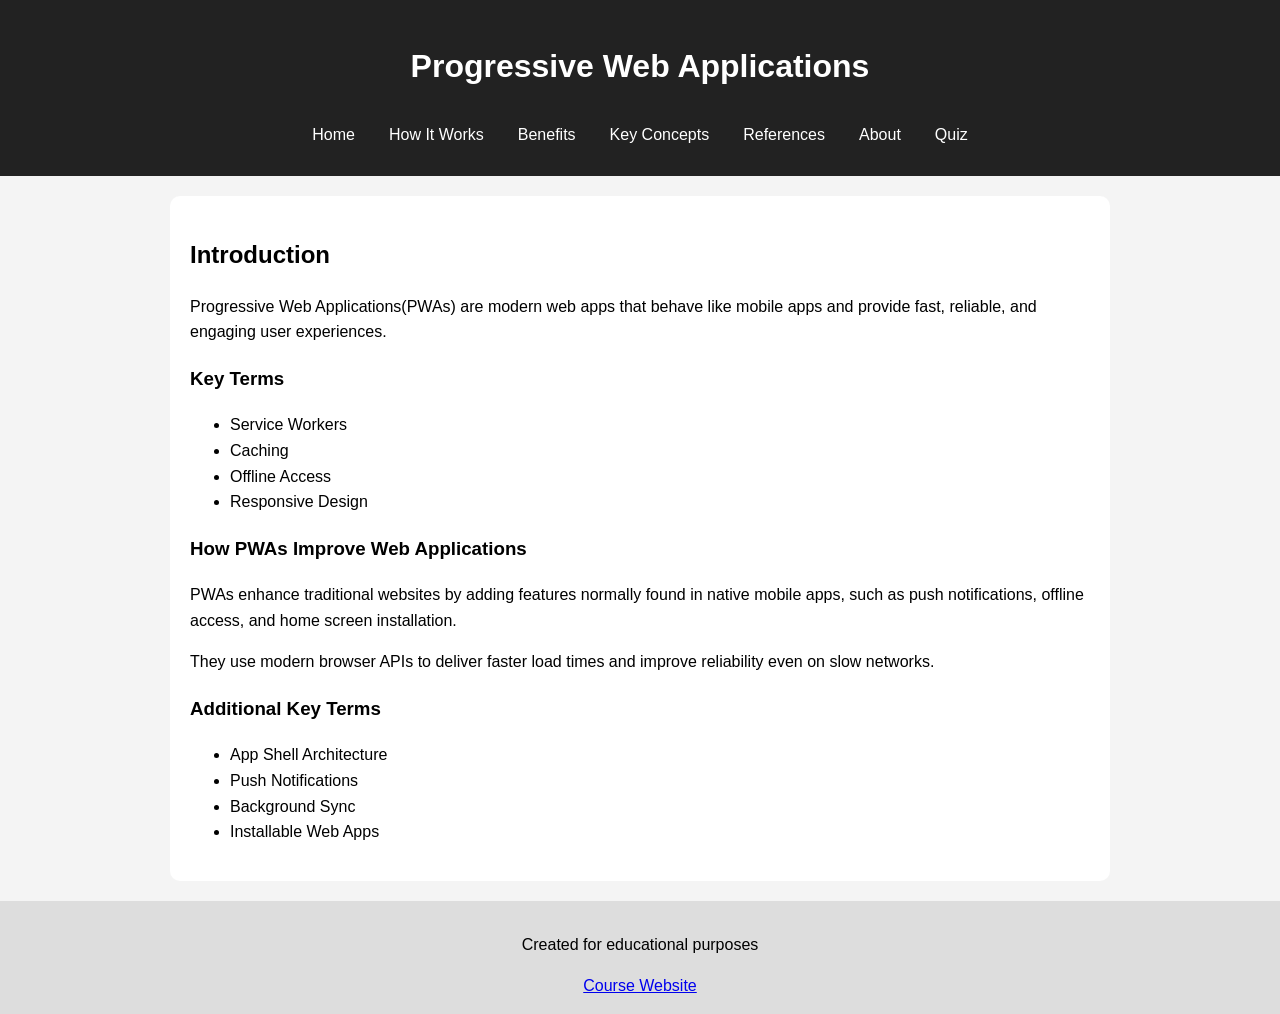
<file: index.html>
<!DOCTYPE html>
<html lang="en">
<head>
  <meta charset="UTF-8">
  <meta name ="viewport" content ="width=device-width, intial-scale=1.0">
  <title>PWA Home</title>
  <!-- Link to external CSS file -->
  <link rel="stylesheet" href="style.css">
</head>
<body>

<!-- Header with site title and navigation -->
<header>
  <h1>Progressive Web Applications</h1>
  <nav>
    <!-- Navigation menu linking to all pages -->
    <a href="index.html">Home</a>
    <a href="how-it-works.html">How It Works</a>
    <a href="benefits.html">Benefits</a>
    <a href="concepts.html">Key Concepts</a>
    <a href="references.html">References</a>
    <a href="about.html">About</a>
    <a href="quiz.html">Quiz</a>
  </nav>
</header>

<!-- Main section with introduction and key terms -->
<section>
  <h2>Introduction</h2>
  <p>Progressive Web Applications(PWAs) are modern web apps that behave like mobile apps and provide fast, reliable, and engaging user experiences.</p>

  <h3>Key Terms</h3>
  <ul>
    <li>Service Workers</li>
    <li>Caching</li>
    <li>Offline Access</li>
    <li>Responsive Design</li>
  </ul>
  <h3>How PWAs Improve Web Applications</h3>
<p>PWAs enhance traditional websites by adding features normally found in native mobile apps, such as push notifications, offline access, and home screen installation.</p>

<p>They use modern browser APIs to deliver faster load times and improve reliability even on slow networks.</p>

<h3>Additional Key Terms</h3>
<ul>
  <li>App Shell Architecture</li>
  <li>Push Notifications</li>
  <li>Background Sync</li>
  <li>Installable Web Apps</li>
</ul>

</section>

<!-- Footer section -->
<footer>
  <p>Created for educational purposes</p>
  <!-- Link to course website -->
  <a href="https://ksuweb.github.io/IT3203/">Course Website</a>
</footer>

</body>
</html>
</file>
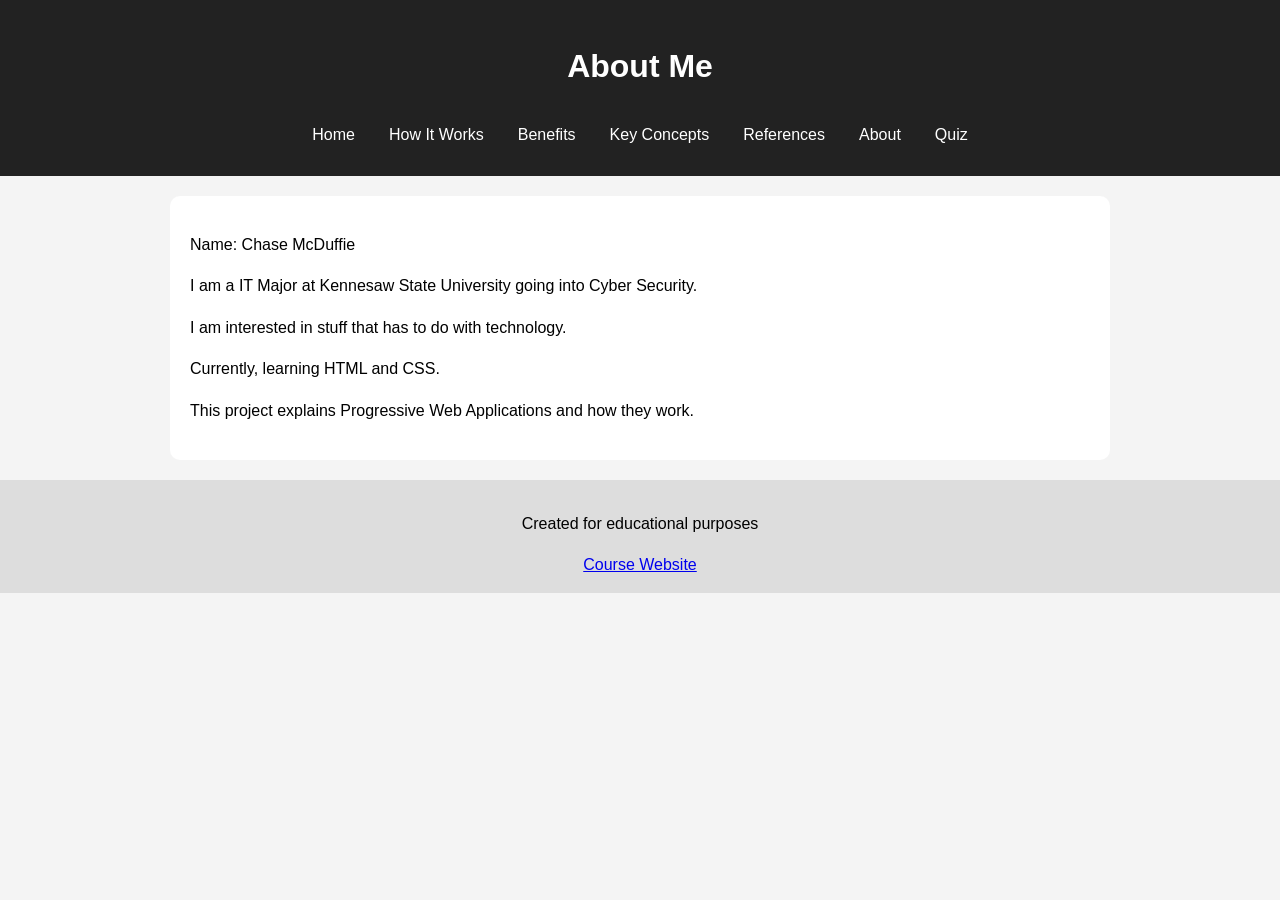
<file: about.html>
<!DOCTYPE html>
<html>
<head>
  <meta charset="UTF-8">
  <meta name="viewport" content="width=device-width, initial-scale=1.0">
  <title>About</title>
  <link rel="stylesheet" href="style.css">
</head>
<body>

<!-- Header and navigation -->
<header>
  <h1>About Me</h1>
  <nav>
    <a href="index.html">Home</a>
    <a href="how-it-works.html">How It Works</a>
    <a href="benefits.html">Benefits</a>
    <a href="concepts.html">Key Concepts</a>
    <a href="references.html">References</a>
    <a href="about.html">About</a>
    <a href="quiz.html">Quiz</a>
  </nav>
</header>

<!-- Main content -->
<section>
  <p>Name: Chase McDuffie</p>
  <p>I am a IT Major at Kennesaw State University going into Cyber Security.</p>
  <p>I am interested in stuff that has to do with technology.</p>
  <p>Currently, learning HTML and CSS.</p>
  <p>This project explains Progressive Web Applications and how they work.</p>
</section>

<!-- Footer -->
<footer>
  <p>Created for educational purposes</p>
  <a href="https://ksuweb.github.io/IT3203/">Course Website</a>
</footer>

</body>
</html>
</file>
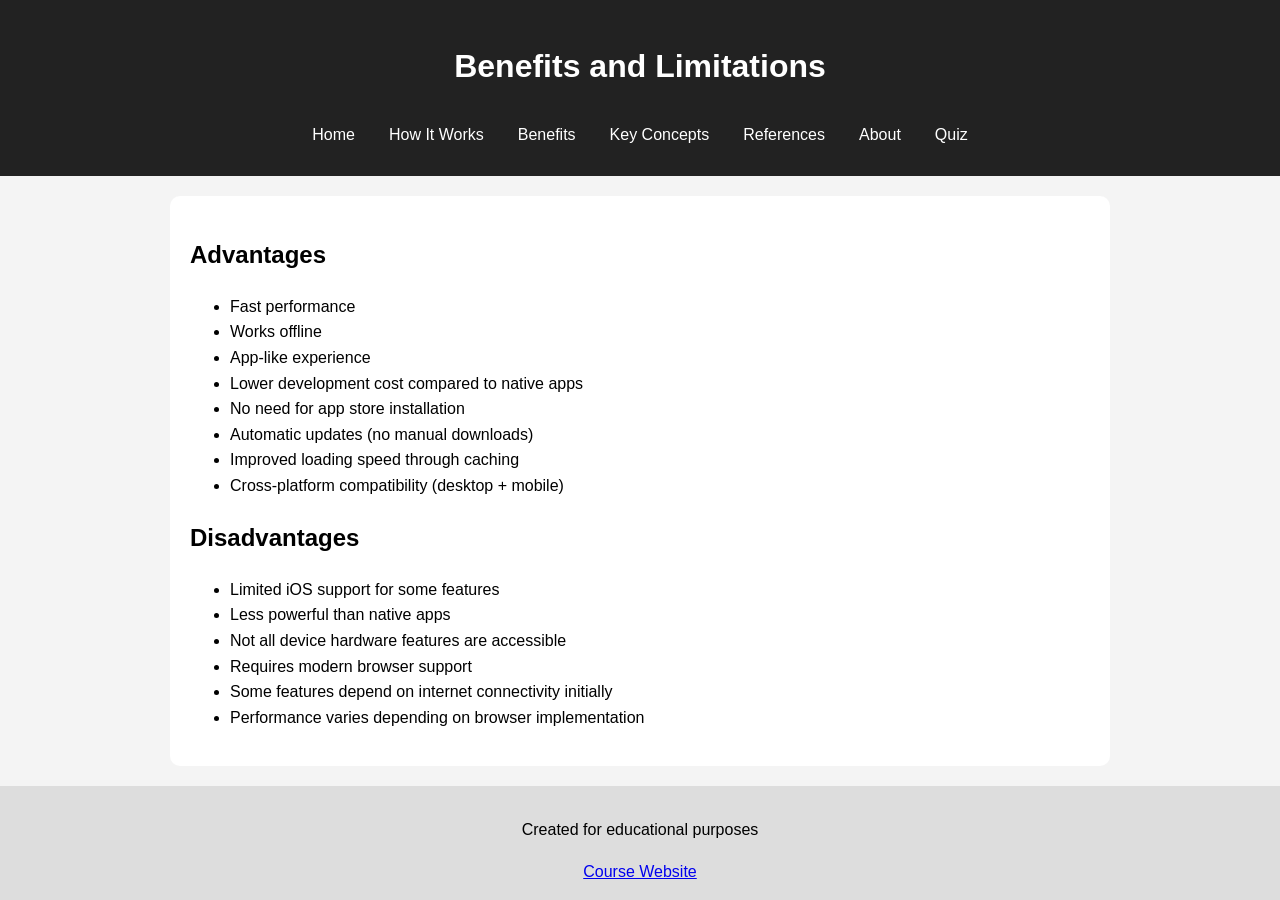
<file: benefits.html>
<!DOCTYPE html>
<html>
<head>
  <meta charset="UTF-8">
  <meta name="viewport" content="width=device-width, initial-scale=1.0">
  <title>Benefits</title>
  <link rel="stylesheet" href="style.css">
</head>
<body>

<!-- Header and navigation -->
<header>
  <h1>Benefits and Limitations</h1>
  <nav>
    <a href="index.html">Home</a>
    <a href="how-it-works.html">How It Works</a>
    <a href="benefits.html">Benefits</a>
    <a href="concepts.html">Key Concepts</a>
    <a href="references.html">References</a>
    <a href="about.html">About</a>
    <a href="quiz.html">Quiz</a>
  </nav>
</header>

<!-- Main content -->
<section>
  <h2>Advantages</h2>
  <ul>
  <li>Fast performance</li>
  <li>Works offline</li>
  <li>App-like experience</li>
  <li>Lower development cost compared to native apps</li>
  <li>No need for app store installation</li>
  <li>Automatic updates (no manual downloads)</li>
  <li>Improved loading speed through caching</li>
  <li>Cross-platform compatibility (desktop + mobile)</li>
</ul>

  <h2>Disadvantages</h2>
  <ul>
  <li>Limited iOS support for some features</li>
  <li>Less powerful than native apps</li>
  <li>Not all device hardware features are accessible</li>
  <li>Requires modern browser support</li>
  <li>Some features depend on internet connectivity initially</li>
  <li>Performance varies depending on browser implementation</li>
</ul>
</section>

<!-- Footer -->
<footer>
  <p>Created for educational purposes</p>
  <a href="https://ksuweb.github.io/IT3203/">Course Website</a>
</footer>

</body>
</html>
</file>
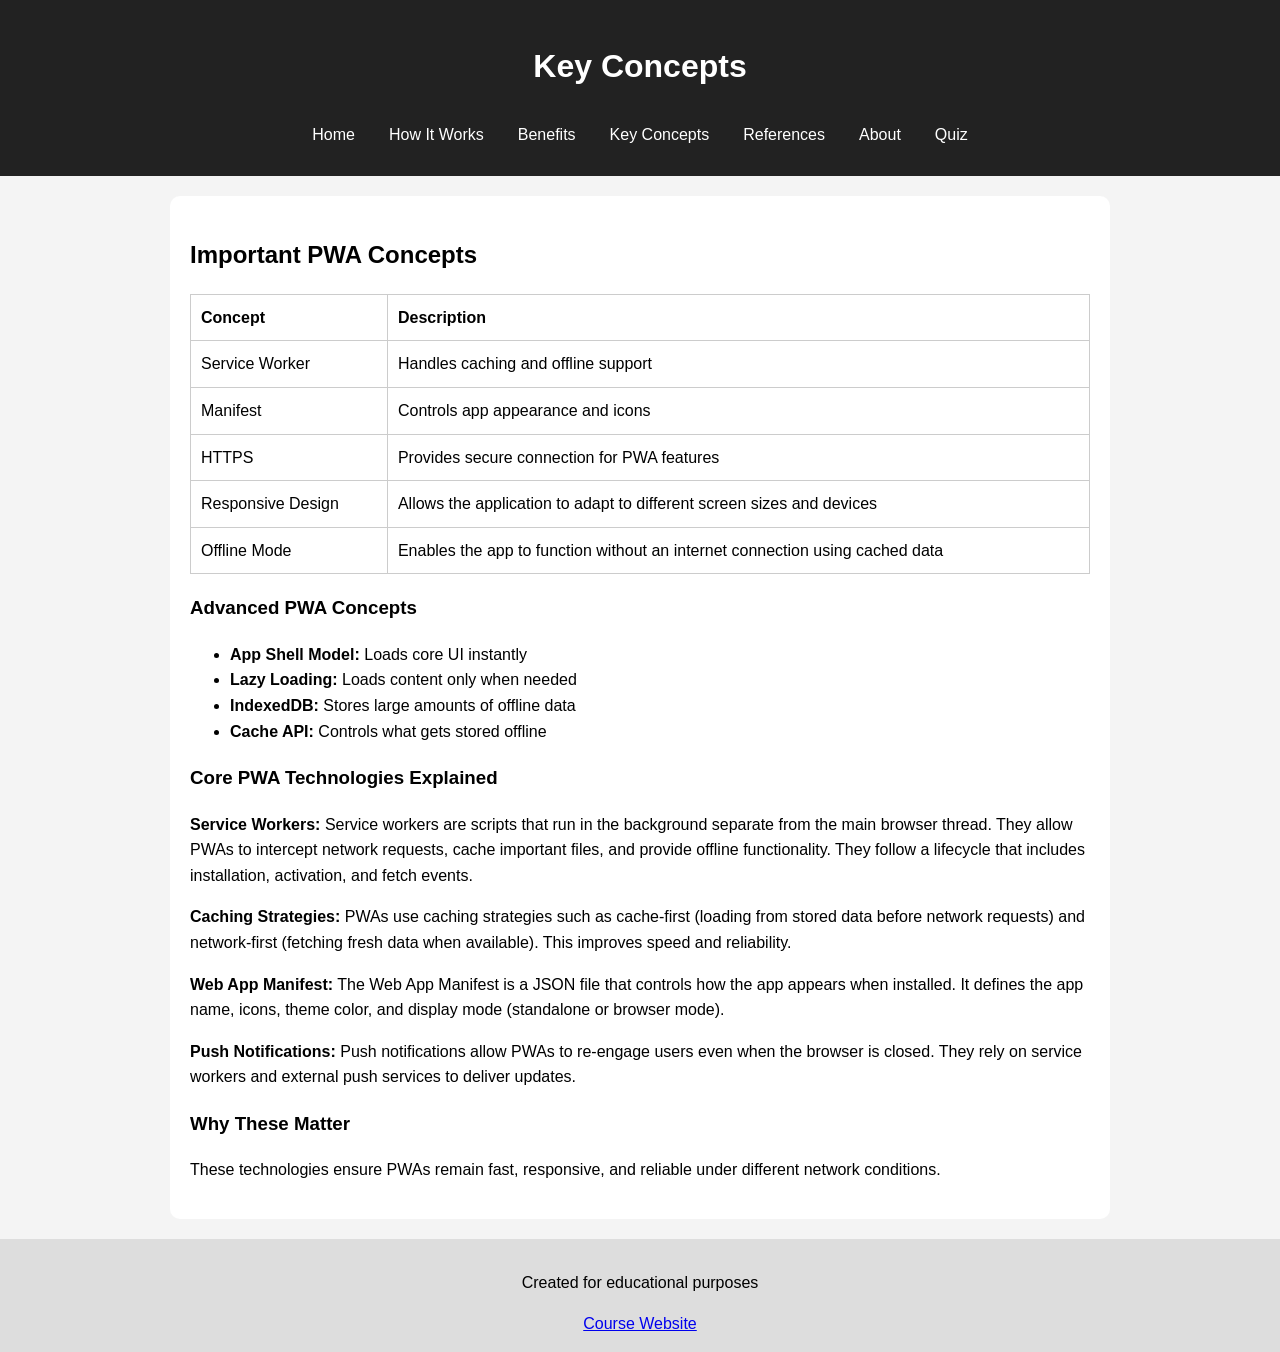
<file: concepts.html>
<!DOCTYPE html>
<html>
<head>
  <meta charset="UTF-8">
  <meta name="viewport" content="width=device-width, initial-scale=1.0">
  <title>Key Concepts</title>
  <link rel="stylesheet" href="style.css">
</head>
<body>

<!-- Header and navigation -->
<header>
  <h1>Key Concepts</h1>
  <nav>
    <a href="index.html">Home</a>
    <a href="how-it-works.html">How It Works</a>
    <a href="benefits.html">Benefits</a>
    <a href="concepts.html">Key Concepts</a>
    <a href="references.html">References</a>
    <a href="about.html">About</a>
    <a href="quiz.html">Quiz</a>
  </nav>
</header>

<!-- Main content -->
<section>
  <h2>Important PWA Concepts</h2>
  <table border="1">
    <tr>
      <th>Concept</th>
      <th>Description</th>
    </tr>
    <tr>
      <td>Service Worker</td>
      <td>Handles caching and offline support</td>
    </tr>
    <tr>
      <td>Manifest</td>
      <td>Controls app appearance and icons</td>
    </tr>
    <tr>
      <td>HTTPS</td>
      <td>Provides secure connection for PWA features</td>
    </tr>
    <tr>
  <td>Responsive Design</td>
  <td>Allows the application to adapt to different screen sizes and devices</td>
    </tr>
    <tr>
  <td>Offline Mode</td>
  <td>Enables the app to function without an internet connection using cached data</td>
    </tr>
  </table>
  <h3>Advanced PWA Concepts</h3>
<ul>
  <li><b>App Shell Model:</b> Loads core UI instantly</li>
  <li><b>Lazy Loading:</b> Loads content only when needed</li>
  <li><b>IndexedDB:</b> Stores large amounts of offline data</li>
  <li><b>Cache API:</b> Controls what gets stored offline</li>
</ul>
<h3>Core PWA Technologies Explained</h3>

  <p><b>Service Workers:</b> Service workers are scripts that run in the background separate from the main browser thread. They allow PWAs to intercept network requests, cache important files, and provide offline functionality. They follow a lifecycle that includes installation, activation, and fetch events.</p>
  <p><b>Caching Strategies:</b> PWAs use caching strategies such as cache-first (loading from stored data before network requests) and network-first (fetching fresh data when available). This improves speed and reliability.</p>
  <p><b>Web App Manifest:</b> The Web App Manifest is a JSON file that controls how the app appears when installed. It defines the app name, icons, theme color, and display mode (standalone or browser mode).</p>
  <p><b>Push Notifications:</b> Push notifications allow PWAs to re-engage users even when the browser is closed. They rely on service workers and external push services to deliver updates.</p>

<h3>Why These Matter</h3>
<p>These technologies ensure PWAs remain fast, responsive, and reliable under different network conditions.</p>
</section>

<!-- Footer -->
<footer>
  <p>Created for educational purposes</p>
  <a href="https://ksuweb.github.io/IT3203/">Course Website</a>
</footer>

</body>
</html>
</file>
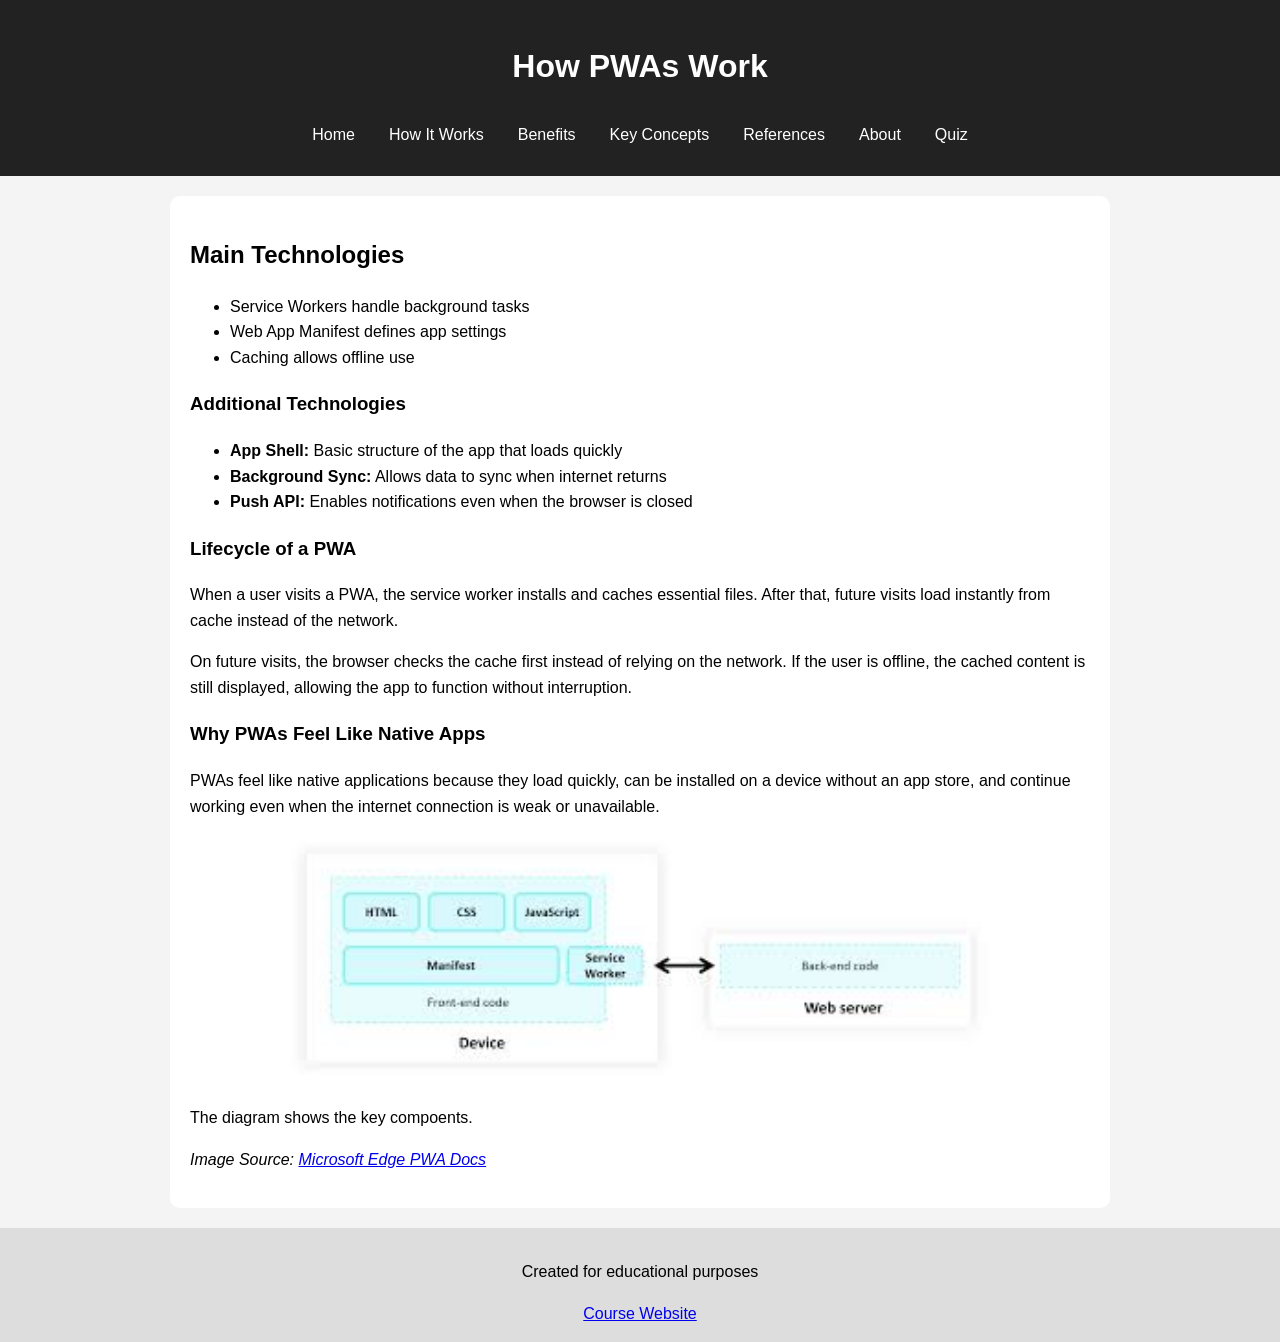
<file: how-it-works.html>
<!DOCTYPE html>
<html>
<head>
  <meta charset="UTF-8">
  <meta name="viewport" content="width=device-width, initial-scale=1.0">
  <title>How PWAs Work</title>
  <link rel="stylesheet" href="style.css">
</head>
<body>

<!-- Header and navigation -->
<header>
  <h1>How PWAs Work</h1>
  <nav>
    <a href="index.html">Home</a>
    <a href="how-it-works.html">How It Works</a>
    <a href="benefits.html">Benefits</a>
    <a href="concepts.html">Key Concepts</a>
    <a href="references.html">References</a>
    <a href="about.html">About</a>
    <a href="quiz.html">Quiz</a>
  </nav>
</header>

<!-- Main content -->
<section>
  <h2>Main Technologies</h2>
  <ul>
    <li>Service Workers handle background tasks</li>
    <li>Web App Manifest defines app settings</li>
    <li>Caching allows offline use</li>
  </ul>
  <h3>Additional Technologies</h3>
<ul>
  <li><b>App Shell:</b> Basic structure of the app that loads quickly</li>
  <li><b>Background Sync:</b> Allows data to sync when internet returns</li>
  <li><b>Push API:</b> Enables notifications even when the browser is closed</li>
</ul>

<h3>Lifecycle of a PWA</h3>
<p>When a user visits a PWA, the service worker installs and caches essential files. After that, future visits load instantly from cache instead of the network.</p>
<p>On future visits, the browser checks the cache first instead of relying on the network. If the user is offline, the cached content is still displayed, allowing the app to function without interruption.</p>
<h3>Why PWAs Feel Like Native Apps</h3>
<p>PWAs feel like native applications because they load quickly, can be installed on a device without an app store, and continue working even when the internet connection is weak or unavailable.</p>
  
<!-- PWA diagram image -->
  <div class="image-container">
  <img src="images/Pwaimage.jpg" alt="PWA diagram">
</div>
  <p>The diagram shows the key compoents.</p>
  <p><em> Image Source: <a href = "https://learn.microsoft.com/en-us/microsoft-edge/progressive-web-apps/how-to/">Microsoft Edge PWA Docs</a></em></p>
</section>

<!-- Footer -->
<footer>
  <p>Created for educational purposes</p>
  <a href="https://ksuweb.github.io/IT3203/">Course Website</a>
</footer>

</body>
</html>
</file>
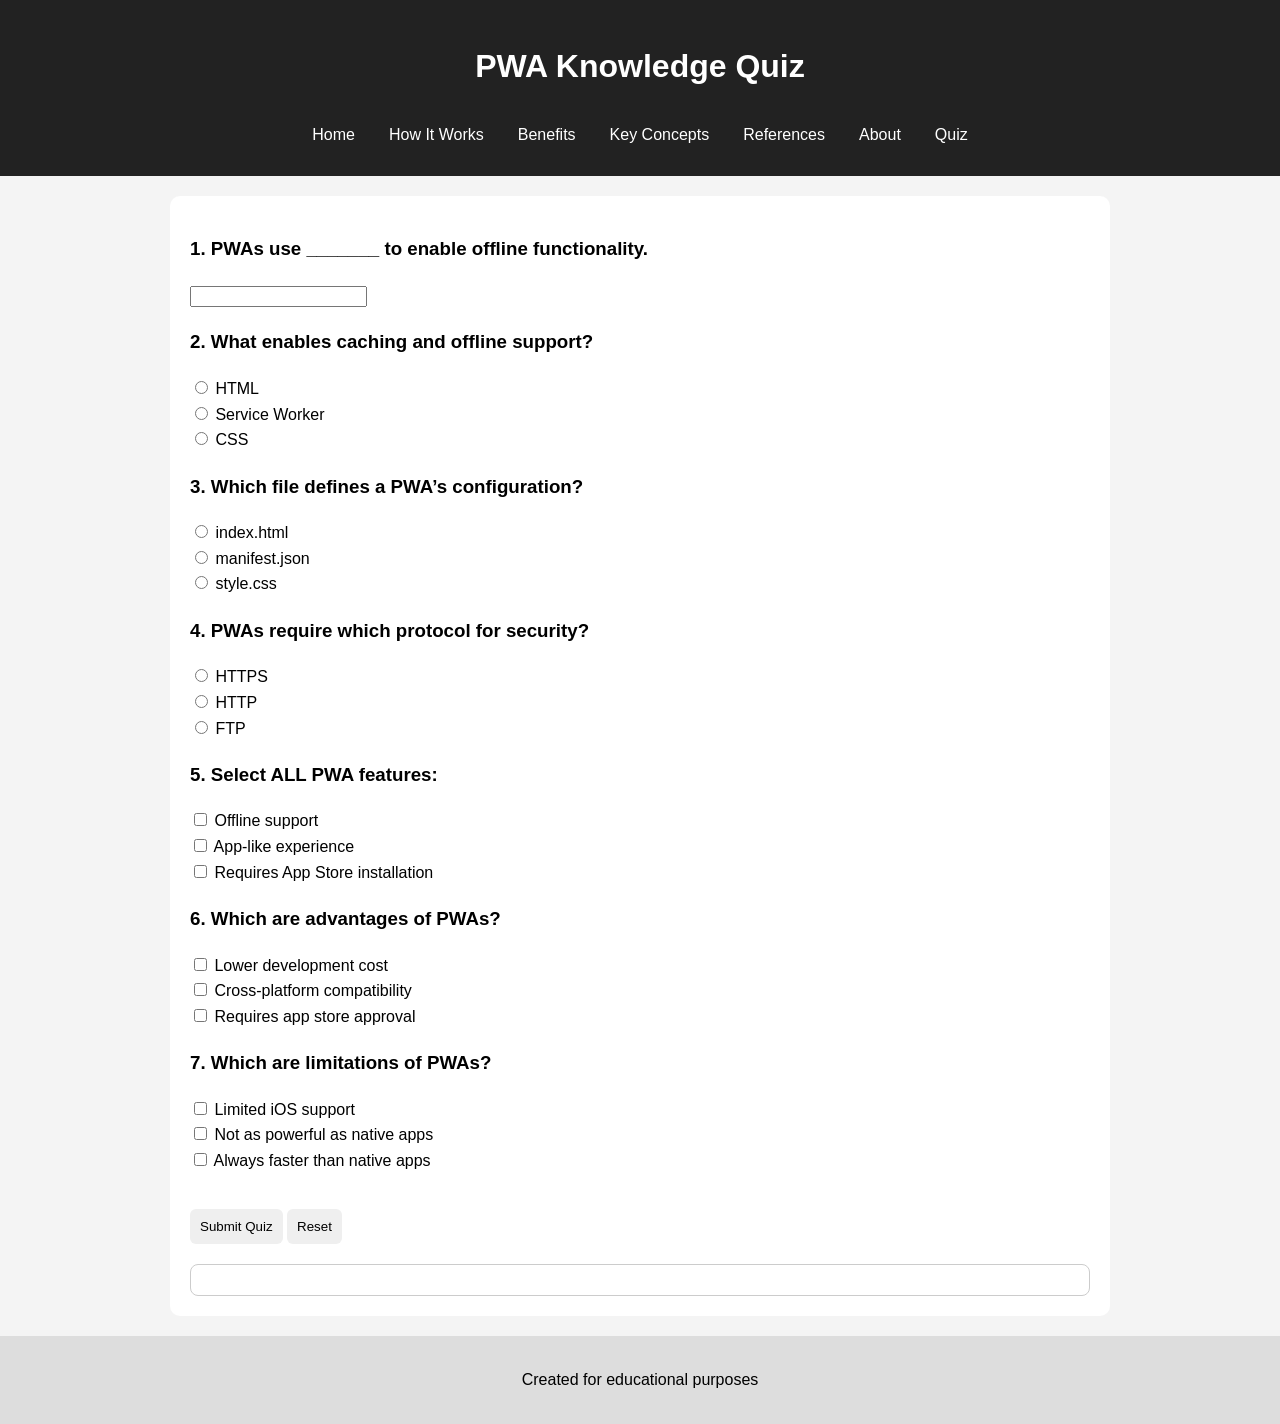
<file: quiz.html>
<!DOCTYPE html>
<html>
<head>
  <meta charset="UTF-8">
  <meta name="viewport" content="width=device-width, initial-scale=1.0">
<title>PWA Quiz</title>
<link rel="stylesheet" href="style.css">

<style>
.result-box {
  margin-top: 20px;
  padding: 15px;
  border-radius: 8px;
  background: #fff;
  border: 1px solid #ccc;
}

.correct { color: green; font-weight: bold; }
.incorrect { color: red; font-weight: bold; }

button {
  margin-top: 10px;
  padding: 10px;
  cursor: pointer;
}
</style>
</head>

<body>

<header>
  <h1>PWA Knowledge Quiz</h1>
  <nav>
    <a href="index.html">Home</a>
    <a href="how-it-works.html">How It Works</a>
    <a href="benefits.html">Benefits</a>
    <a href="concepts.html">Key Concepts</a>
    <a href="references.html">References</a>
    <a href="about.html">About</a>
    <a href="quiz.html">Quiz</a>
  </nav>
</header>

<section>

<form id="quizForm">

<!-- Q1 -->
<h3>1. PWAs use _______ to enable offline functionality.</h3>
<input type="text" id="q1">

<!-- Q2 -->
<h3>2. What enables caching and offline support?</h3>
<input type="radio" name="q2" value="wrong"> HTML<br>
<input type="radio" name="q2" value="correct"> Service Worker<br>
<input type="radio" name="q2" value="wrong"> CSS<br>

<!-- Q3 -->
<h3>3. Which file defines a PWA’s configuration?</h3>
<input type="radio" name="q3" value="wrong"> index.html<br>
<input type="radio" name="q3" value="correct"> manifest.json<br>
<input type="radio" name="q3" value="wrong"> style.css<br>

<!-- Q4 -->
<h3>4. PWAs require which protocol for security?</h3>
<input type="radio" name="q4" value="correct"> HTTPS<br>
<input type="radio" name="q4" value="wrong"> HTTP<br>
<input type="radio" name="q4" value="wrong"> FTP<br>

<!-- Q5 -->
<h3>5. Select ALL PWA features:</h3>
<input type="checkbox" name="q5" value="correct"> Offline support<br>
<input type="checkbox" name="q5" value="correct"> App-like experience<br>
<input type="checkbox" name="q5" value="wrong"> Requires App Store installation<br>

<!-- Q6 -->
<h3>6. Which are advantages of PWAs?</h3>
<input type="checkbox" name="q6" value="correct"> Lower development cost<br>
<input type="checkbox" name="q6" value="correct"> Cross-platform compatibility<br>
<input type="checkbox" name="q6" value="wrong"> Requires app store approval<br>

<!-- Q7 -->
<h3>7. Which are limitations of PWAs?</h3>
<input type="checkbox" name="q7" value="correct"> Limited iOS support<br>
<input type="checkbox" name="q7" value="correct"> Not as powerful as native apps<br>
<input type="checkbox" name="q7" value="wrong"> Always faster than native apps<br>

<br>

<button type="button" onclick="gradeQuiz()">Submit Quiz</button>
<button type="button" onclick="resetQuiz()">Reset</button>

</form>

<div id="results" class="result-box"></div>

</section>

<footer>
<p>Created for educational purposes</p>
</footer>

<script>
function gradeQuiz() {
  let score = 0;
  let output = "";

  // Q1
  let q1 = document.getElementById("q1").value.toLowerCase();
  if (q1.includes("service worker")) {
    score++;
    output += "<p class='correct'>Q1 Correct</p>";
  } else {
    output += "<p class='incorrect'>Q1 Incorrect — Correct Answer: Service Worker</p>";
  }

  // Q2
  let q2 = document.querySelector('input[name="q2"]:checked');
  if (q2 && q2.value === "correct") {
    score++;
    output += "<p class='correct'>Q2 Correct</p>";
  } else {
    output += "<p class='incorrect'>Q2 Incorrect — Correct Answer: Service Worker</p>";
  }

  // Q3
  let q3 = document.querySelector('input[name="q3"]:checked');
  if (q3 && q3.value === "correct") {
    score++;
    output += "<p class='correct'>Q3 Correct</p>";
  } else {
    output += "<p class='incorrect'>Q3 Incorrect — Correct Answer: manifest.json</p>";
  }

  // Q4
  let q4 = document.querySelector('input[name="q4"]:checked');
  if (q4 && q4.value === "correct") {
    score++;
    output += "<p class='correct'>Q4 Correct</p>";
  } else {
    output += "<p class='incorrect'>Q4 Incorrect — Correct Answer: HTTPS</p>";
  }

  // Q5
  let q5 = document.querySelectorAll('input[name="q5"]');
  let correct5 = true;

  q5.forEach(cb => {
    if ((cb.checked && cb.value !== "correct") ||
        (!cb.checked && cb.value === "correct")) {
      correct5 = false;
    }
  });

  if (correct5) {
    score++;
    output += "<p class='correct'>Q5 Correct</p>";
  } else {
    output += "<p class='incorrect'>Q5 Incorrect — Correct Answers: Offline support, App-like experience</p>";
  }

  // Q6
  let q6 = document.querySelectorAll('input[name="q6"]');
  let correct6 = true;

  q6.forEach(cb => {
    if ((cb.checked && cb.value !== "correct") ||
        (!cb.checked && cb.value === "correct")) {
      correct6 = false;
    }
  });

  if (correct6) {
    score++;
    output += "<p class='correct'>Q6 Correct</p>";
  } else {
    output += "<p class='incorrect'>Q6 Incorrect — Correct Answers: Lower development cost, Cross-platform compatibility</p>";
  }

  // Q7
  let q7 = document.querySelectorAll('input[name="q7"]');
  let correct7 = true;

  q7.forEach(cb => {
    if ((cb.checked && cb.value !== "correct") ||
        (!cb.checked && cb.value === "correct")) {
      correct7 = false;
    }
  });

  if (correct7) {
    score++;
    output += "<p class='correct'>Q7 Correct</p>";
  } else {
    output += "<p class='incorrect'>Q7 Incorrect — Correct Answers: Limited iOS support, Not as powerful as native apps</p>";
  }

  // Final result
  let result = (score >= 4)
    ? "<h2 class='correct'>PASS</h2>"
    : "<h2 class='incorrect'>FAIL</h2>";

  document.getElementById("results").innerHTML =
    result + "<h3>Total Score: " + score + "/7</h3>" + output;
}

function resetQuiz() {
  document.getElementById("quizForm").reset();
  document.getElementById("results").innerHTML = "";
}
</script>

</body>
</html>
</file>
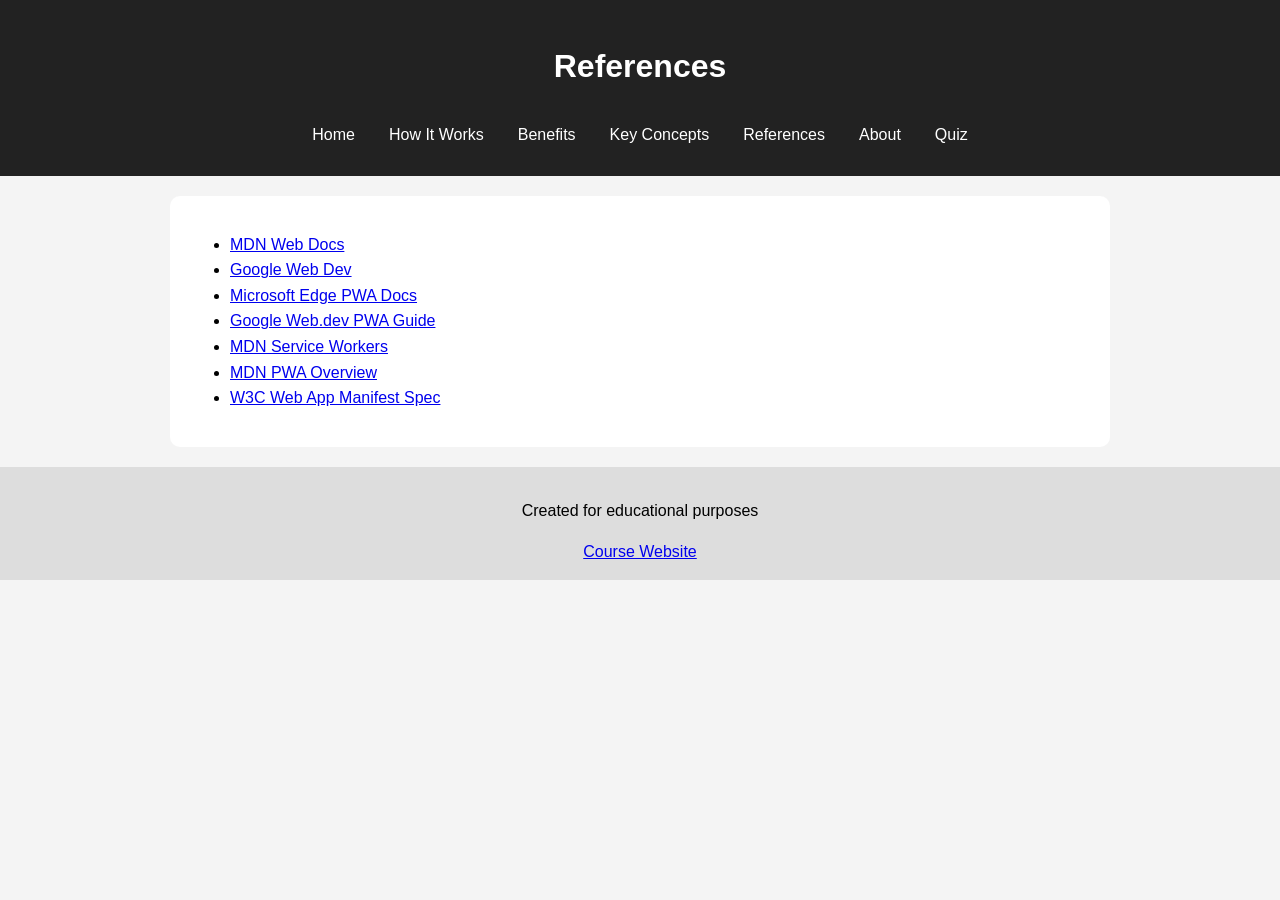
<file: references.html>
<!DOCTYPE html>
<html>
<head>
  <meta charset="UTF-8">
  <meta name="viewport" content="width=device-width, initial-scale=1.0">
  <title>References</title>
  <link rel="stylesheet" href="style.css">
</head>
<body>

<!-- Header and navigation -->
<header>
  <h1>References</h1>
  <nav>
    <a href="index.html">Home</a>
    <a href="how-it-works.html">How It Works</a>
    <a href="benefits.html">Benefits</a>
    <a href="concepts.html">Key Concepts</a>
    <a href="references.html">References</a>
    <a href="about.html">About</a>
    <a href="quiz.html">Quiz</a>
  </nav>
</header>

<!-- Main content -->
<section>
  <ul>
    <li><a href="https://developer.mozilla.org">MDN Web Docs</a></li>
    <li><a href="https://web.dev">Google Web Dev</a></li>
    <li><a href = "https://learn.microsoft.com/en-us/microsoft-edge/progressive-web-apps/how-to/">Microsoft Edge PWA Docs</a></li>
    <li><a href="https://web.dev/progressive-web-apps/">Google Web.dev PWA Guide</a></li>
<li><a href="https://developer.mozilla.org/en-US/docs/Web/API/Service_Worker_API">MDN Service Workers</a></li>
<li><a href="https://developer.mozilla.org/en-US/docs/Web/Progressive_web_apps">MDN PWA Overview</a></li>
<li><a href="https://www.w3.org/TR/appmanifest/">W3C Web App Manifest Spec</a></li>
  </ul>
</section>

<!-- Footer -->
<footer>
  <p>Created for educational purposes</p>
  <a href="https://ksuweb.github.io/IT3203/">Course Website</a>
</footer>

</body>
</html>
</file>
<file: style.css>
/* Body styling */
body {
  font-family: Arial, sans-serif;
  margin: 0;
  background: #f4f4f4;
  line-height: 1.6;
  font-size: 16px;
}

/* Header styling */
header {
  background: #222;
  color: white;
  padding: 20px;
  text-align: center;
}

/* Navigation bar */
nav {
  display: flex;
  justify-content: center;
  flex-wrap: wrap;
  gap: 10px;
  margin-top: 10px;
}

/* Navigation links */
nav a {
  color: white;
  text-decoration: none;
  padding: 8px 12px;
  border-radius: 6px;
}

/* Hover effect for links */
nav a:hover {
  background: yellow;
  color: black;
}

/* Main content section */
section {
  max-width: 900px;
  margin: 20px auto;
  background: white;
  padding: 20px;
  border-radius: 10px;
}

/* Footer styling */
footer {
  text-align: center;
  padding: 15px;
  background: #ddd;
  margin-top: 20px;
}

/* Table styling */
table {
  width: 100%;
  border-collapse: collapse;
}

/* Table cells */
td, th {
  border: 1px solid #ccc;
  padding: 10px;
  text-align: left;
}

/* Correct answers */
.correct {
  color: green;
  font-weight: bold;
}

/* Incorrect answers */
.incorrect {
  color: red;
  font-weight: bold;
}

/* Image styling */
.image-container {
  margin-top: 20px;
  text-align: center;
}

.image-container img {
  width: 100%;
  max-width: 700px;
  height: auto;
  border-radius: 10px;
}

/* Button styling */
button {
  margin-top: 10px;
  padding: 10px 15px;
  cursor: pointer;
  border: none;
  border-radius: 6px;
}

   /*Tablet view*/
@media screen and (max-width: 768px) {

  section {
    margin: 10px;
    padding: 15px;
  }

  nav {
    flex-direction: column;
    align-items: center;
  }

  nav a {
    width: 100%;
    text-align: center;
  }
}

/*Mobile view*/
@media screen and (max-width: 480px) {

  body {
    font-size: 14px;
  }

  header h1 {
    font-size: 20px;
  }

  section {
    padding: 10px;
  }

  button {
    width: 100%;
  }
}
</file>
